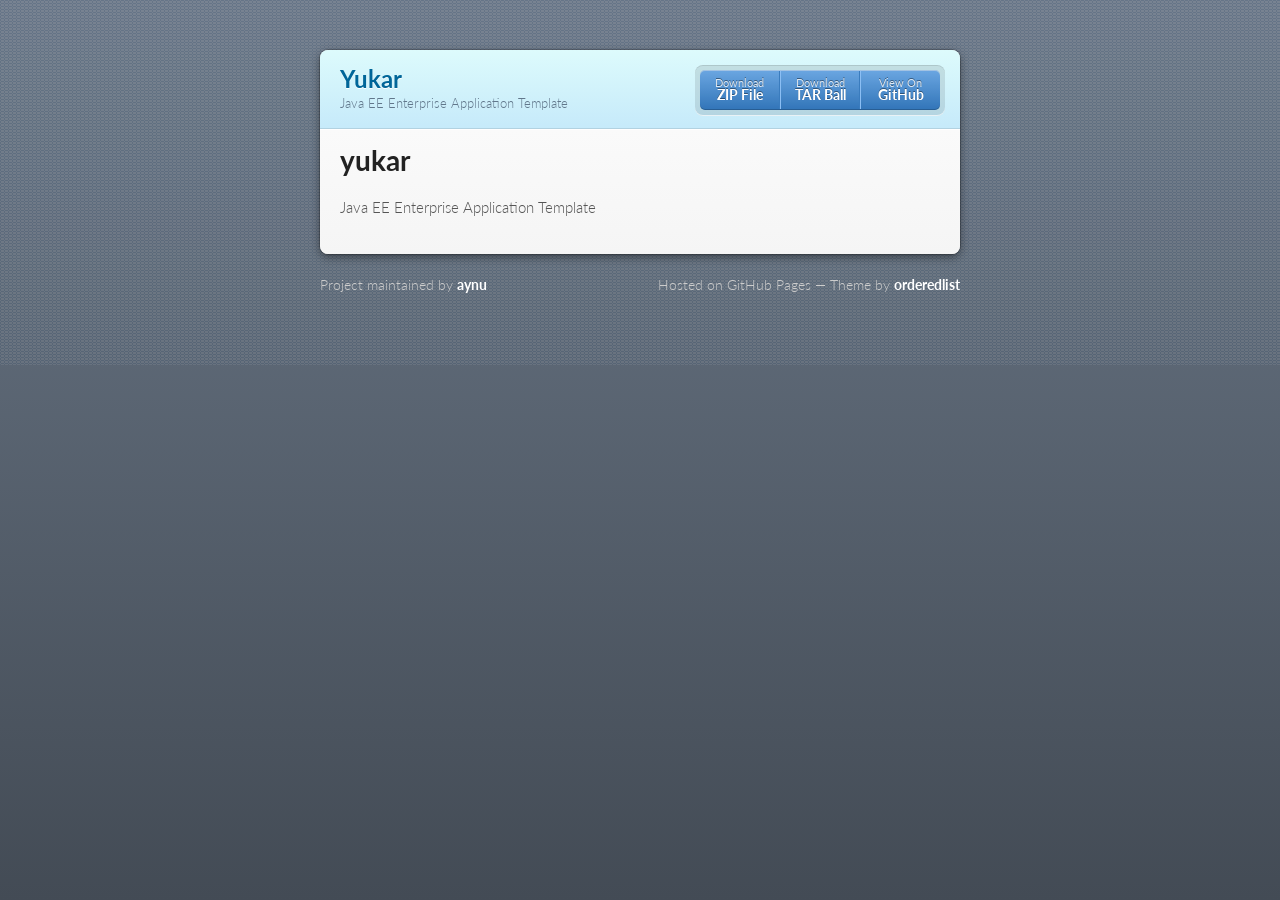
<file: index.html>
<!doctype html>
<html>
  <head>
    <meta charset="utf-8">
    <meta http-equiv="X-UA-Compatible" content="chrome=1">
    <title>Yukar by aynu</title>

    <link rel="stylesheet" href="stylesheets/styles.css">
    <link rel="stylesheet" href="stylesheets/pygment_trac.css">
    <script src="javascripts/scale.fix.js"></script>
    <meta name="viewport" content="width=device-width, initial-scale=1, user-scalable=no">

    <!--[if lt IE 9]>
    <script src="//html5shiv.googlecode.com/svn/trunk/html5.js"></script>
    <![endif]-->
  </head>
  <body>
    <div class="wrapper">
      <header>
        <h1>Yukar</h1>
        <p>Java EE Enterprise Application Template</p>
        <p class="view"><a href="https://github.com/aynu/yukar">View the Project on GitHub <small>aynu/yukar</small></a></p>
        <ul>
          <li><a href="https://github.com/aynu/yukar/zipball/master">Download <strong>ZIP File</strong></a></li>
          <li><a href="https://github.com/aynu/yukar/tarball/master">Download <strong>TAR Ball</strong></a></li>
          <li><a href="https://github.com/aynu/yukar">View On <strong>GitHub</strong></a></li>
        </ul>
      </header>
      <section>
        <h1>
<a id="yukar" class="anchor" href="#yukar" aria-hidden="true"><span class="octicon octicon-link"></span></a>yukar</h1>

<p>Java EE Enterprise Application Template</p>
      </section>
    </div>
    <footer>
      <p>Project maintained by <a href="https://github.com/aynu">aynu</a></p>
      <p>Hosted on GitHub Pages &mdash; Theme by <a href="https://github.com/orderedlist">orderedlist</a></p>
    </footer>
    <!--[if !IE]><script>fixScale(document);</script><![endif]-->
    
  </body>
</html>
</file>
<file: stylesheets/styles.css>
@import url(https://fonts.googleapis.com/css?family=Lato:300italic,700italic,300,700);
html {
  background: #6C7989;
  background: #6c7989 -webkit-gradient(linear, 50% 0%, 50% 100%, color-stop(0%, #6c7989), color-stop(100%, #434b55)) fixed;
  background: #6c7989 -webkit-linear-gradient(#6c7989, #434b55) fixed;
  background: #6c7989 -moz-linear-gradient(#6c7989, #434b55) fixed;
  background: #6c7989 -o-linear-gradient(#6c7989, #434b55) fixed;
  background: #6c7989 -ms-linear-gradient(#6c7989, #434b55) fixed;
  background: #6c7989 linear-gradient(#6c7989, #434b55) fixed;
}

body {
  padding: 50px 0;
  margin: 0;
  font: 14px/1.5 Lato, "Helvetica Neue", Helvetica, Arial, sans-serif;
  color: #555;
  font-weight: 300;
  background: url('[data-uri]') fixed;
}

.wrapper {
  width: 640px;
  margin: 0 auto;
  background: #DEDEDE;
  -webkit-border-radius: 8px;
  -moz-border-radius: 8px;
  -ms-border-radius: 8px;
  -o-border-radius: 8px;
  border-radius: 8px;
  -webkit-box-shadow: rgba(0, 0, 0, 0.2) 0 0 0 1px, rgba(0, 0, 0, 0.45) 0 3px 10px;
  -moz-box-shadow: rgba(0, 0, 0, 0.2) 0 0 0 1px, rgba(0, 0, 0, 0.45) 0 3px 10px;
  box-shadow: rgba(0, 0, 0, 0.2) 0 0 0 1px, rgba(0, 0, 0, 0.45) 0 3px 10px;
}

header, section, footer {
  display: block;
}

a {
  color: #069;
  text-decoration: none;
}

p {
  margin: 0 0 20px;
  padding: 0;
}

strong {
  color: #222;
  font-weight: 700;
}

header {
  -webkit-border-radius: 8px 8px 0 0;
  -moz-border-radius: 8px 8px 0 0;
  -ms-border-radius: 8px 8px 0 0;
  -o-border-radius: 8px 8px 0 0;
  border-radius: 8px 8px 0 0;
  background: #C6EAFA;
  background: -webkit-gradient(linear, 50% 0%, 50% 100%, color-stop(0%, #ddfbfc), color-stop(100%, #c6eafa));
  background: -webkit-linear-gradient(#ddfbfc, #c6eafa);
  background: -moz-linear-gradient(#ddfbfc, #c6eafa);
  background: -o-linear-gradient(#ddfbfc, #c6eafa);
  background: -ms-linear-gradient(#ddfbfc, #c6eafa);
  background: linear-gradient(#ddfbfc, #c6eafa);
  position: relative;
  padding: 15px 20px;
  border-bottom: 1px solid #B2D2E1;
}
header h1 {
  margin: 0;
  padding: 0;
  font-size: 24px;
  line-height: 1.2;
  color: #069;
  text-shadow: rgba(255, 255, 255, 0.9) 0 1px 0;
}
header.without-description h1 {
  margin: 10px 0;
}
header p {
  margin: 0;
  color: #61778B;
  width: 300px;
  font-size: 13px;
}
header p.view {
  display: none;
  font-weight: 700;
  text-shadow: rgba(255, 255, 255, 0.9) 0 1px 0;
  -webkit-font-smoothing: antialiased;
}
header p.view a {
  color: #06c;
}
header p.view small {
  font-weight: 400;
}
header ul {
  margin: 0;
  padding: 0;
  list-style: none;
  position: absolute;
  z-index: 1;
  right: 20px;
  top: 20px;
  height: 38px;
  padding: 1px 0;
  background: #5198DF;
  background: -webkit-gradient(linear, 50% 0%, 50% 100%, color-stop(0%, #77b9fb), color-stop(100%, #3782cd));
  background: -webkit-linear-gradient(#77b9fb, #3782cd);
  background: -moz-linear-gradient(#77b9fb, #3782cd);
  background: -o-linear-gradient(#77b9fb, #3782cd);
  background: -ms-linear-gradient(#77b9fb, #3782cd);
  background: linear-gradient(#77b9fb, #3782cd);
  border-radius: 5px;
  -webkit-box-shadow: inset rgba(255, 255, 255, 0.45) 0 1px 0, inset rgba(0, 0, 0, 0.2) 0 -1px 0;
  -moz-box-shadow: inset rgba(255, 255, 255, 0.45) 0 1px 0, inset rgba(0, 0, 0, 0.2) 0 -1px 0;
  box-shadow: inset rgba(255, 255, 255, 0.45) 0 1px 0, inset rgba(0, 0, 0, 0.2) 0 -1px 0;
  width: auto;
}
header ul:before {
  content: '';
  position: absolute;
  z-index: -1;
  left: -5px;
  top: -4px;
  right: -5px;
  bottom: -6px;
  background: rgba(0, 0, 0, 0.1);
  -webkit-border-radius: 8px;
  -moz-border-radius: 8px;
  -ms-border-radius: 8px;
  -o-border-radius: 8px;
  border-radius: 8px;
  -webkit-box-shadow: rgba(0, 0, 0, 0.2) 0 -1px 0, inset rgba(255, 255, 255, 0.7) 0 -1px 0;
  -moz-box-shadow: rgba(0, 0, 0, 0.2) 0 -1px 0, inset rgba(255, 255, 255, 0.7) 0 -1px 0;
  box-shadow: rgba(0, 0, 0, 0.2) 0 -1px 0, inset rgba(255, 255, 255, 0.7) 0 -1px 0;
}
header ul li {
  width: 79px;
  float: left;
  border-right: 1px solid #3A7CBE;
  height: 38px;
}
header ul li.single {
  border: none;
}
header ul li + li {
  width: 78px;
  border-left: 1px solid #8BBEF3;
}
header ul li + li + li {
  border-right: none;
  width: 79px;
}
header ul a {
  line-height: 1;
  font-size: 11px;
  color: #fff;
  color: rgba(255, 255, 255, 0.8);
  display: block;
  text-align: center;
  font-weight: 400;
  padding-top: 6px;
  height: 40px;
  text-shadow: rgba(0, 0, 0, 0.4) 0 -1px 0;
}
header ul a strong {
  font-size: 14px;
  display: block;
  color: #fff;
  -webkit-font-smoothing: antialiased;
}

section {
  padding: 15px 20px;
  font-size: 15px;
  border-top: 1px solid #fff;
  background: -webkit-gradient(linear, 50% 0%, 50% 700, color-stop(0%, #fafafa), color-stop(100%, #dedede));
  background: -webkit-linear-gradient(#fafafa, #dedede 700px);
  background: -moz-linear-gradient(#fafafa, #dedede 700px);
  background: -o-linear-gradient(#fafafa, #dedede 700px);
  background: -ms-linear-gradient(#fafafa, #dedede 700px);
  background: linear-gradient(#fafafa, #dedede 700px);
  -webkit-border-radius: 0 0 8px 8px;
  -moz-border-radius: 0 0 8px 8px;
  -ms-border-radius: 0 0 8px 8px;
  -o-border-radius: 0 0 8px 8px;
  border-radius: 0 0 8px 8px;
  position: relative;
}

h1, h2, h3, h4, h5, h6 {
  color: #222;
  padding: 0;
  margin: 0 0 20px;
  line-height: 1.2;
}

p, ul, ol, table, pre, dl {
  margin: 0 0 20px;
}

h1, h2, h3 {
  line-height: 1.1;
}

h1 {
  font-size: 28px;
}

h2 {
  color: #393939;
}

h3, h4, h5, h6 {
  color: #494949;
}

blockquote {
  margin: 0 -20px 20px;
  padding: 15px 20px 1px 40px;
  font-style: italic;
  background: #ccc;
  background: rgba(0, 0, 0, 0.06);
  color: #222;
}

img {
  max-width: 100%;
}

code, pre {
  font-family: Monaco, Bitstream Vera Sans Mono, Lucida Console, Terminal;
  color: #333;
  font-size: 12px;
  overflow-x: auto;
}

pre {
  padding: 20px;
  background: #3A3C42;
  color: #f8f8f2;
  margin: 0 -20px 20px;
}
pre code {
  color: #f8f8f2;
}
li pre {
  margin-left: -60px;
  padding-left: 60px;
}

table {
  width: 100%;
  border-collapse: collapse;
}

th, td {
  text-align: left;
  padding: 5px 10px;
  border-bottom: 1px solid #aaa;
}

dt {
  color: #222;
  font-weight: 700;
}

th {
  color: #222;
}

small {
  font-size: 11px;
}

hr {
  border: 0;
  background: #aaa;
  height: 1px;
  margin: 0 0 20px;
}

footer {
  width: 640px;
  margin: 0 auto;
  padding: 20px 0 0;
  color: #ccc;
  overflow: hidden;
}
footer a {
  color: #fff;
  font-weight: bold;
}
footer p {
  float: left;
}
footer p + p {
  float: right;
}

@media print, screen and (max-width: 740px) {
  body {
    padding: 0;
  }

  .wrapper {
    -webkit-border-radius: 0;
    -moz-border-radius: 0;
    -ms-border-radius: 0;
    -o-border-radius: 0;
    border-radius: 0;
    -webkit-box-shadow: none;
    -moz-box-shadow: none;
    box-shadow: none;
    width: 100%;
  }

  footer {
    -webkit-border-radius: 0;
    -moz-border-radius: 0;
    -ms-border-radius: 0;
    -o-border-radius: 0;
    border-radius: 0;
    padding: 20px;
    width: auto;
  }
  footer p {
    float: none;
    margin: 0;
  }
  footer p + p {
    float: none;
  }
}
@media print, screen and (max-width:580px) {
  header ul {
    display: none;
  }

  header p.view {
    display: block;
  }

  header p {
    width: 100%;
  }
}
@media print {
  header p.view a small:before {
    content: 'at http://github.com/';
  }
}
</file>
<file: stylesheets/pygment_trac.css>
.highlight .hll { background-color: #49483e }
.highlight  { background: #3A3C42; color: #f8f8f2 }
.highlight .c { color: #75715e } /* Comment */
.highlight .err { color: #960050; background-color: #1e0010 } /* Error */
.highlight .k { color: #66d9ef } /* Keyword */
.highlight .l { color: #ae81ff } /* Literal */
.highlight .n { color: #f8f8f2 } /* Name */
.highlight .o { color: #f92672 } /* Operator */
.highlight .p { color: #f8f8f2 } /* Punctuation */
.highlight .cm { color: #75715e } /* Comment.Multiline */
.highlight .cp { color: #75715e } /* Comment.Preproc */
.highlight .c1 { color: #75715e } /* Comment.Single */
.highlight .cs { color: #75715e } /* Comment.Special */
.highlight .ge { font-style: italic } /* Generic.Emph */
.highlight .gs { font-weight: bold } /* Generic.Strong */
.highlight .kc { color: #66d9ef } /* Keyword.Constant */
.highlight .kd { color: #66d9ef } /* Keyword.Declaration */
.highlight .kn { color: #f92672 } /* Keyword.Namespace */
.highlight .kp { color: #66d9ef } /* Keyword.Pseudo */
.highlight .kr { color: #66d9ef } /* Keyword.Reserved */
.highlight .kt { color: #66d9ef } /* Keyword.Type */
.highlight .ld { color: #e6db74 } /* Literal.Date */
.highlight .m { color: #ae81ff } /* Literal.Number */
.highlight .s { color: #e6db74 } /* Literal.String */
.highlight .na { color: #a6e22e } /* Name.Attribute */
.highlight .nb { color: #f8f8f2 } /* Name.Builtin */
.highlight .nc { color: #a6e22e } /* Name.Class */
.highlight .no { color: #66d9ef } /* Name.Constant */
.highlight .nd { color: #a6e22e } /* Name.Decorator */
.highlight .ni { color: #f8f8f2 } /* Name.Entity */
.highlight .ne { color: #a6e22e } /* Name.Exception */
.highlight .nf { color: #a6e22e } /* Name.Function */
.highlight .nl { color: #f8f8f2 } /* Name.Label */
.highlight .nn { color: #f8f8f2 } /* Name.Namespace */
.highlight .nx { color: #a6e22e } /* Name.Other */
.highlight .py { color: #f8f8f2 } /* Name.Property */
.highlight .nt { color: #f92672 } /* Name.Tag */
.highlight .nv { color: #f8f8f2 } /* Name.Variable */
.highlight .ow { color: #f92672 } /* Operator.Word */
.highlight .w { color: #f8f8f2 } /* Text.Whitespace */
.highlight .mf { color: #ae81ff } /* Literal.Number.Float */
.highlight .mh { color: #ae81ff } /* Literal.Number.Hex */
.highlight .mi { color: #ae81ff } /* Literal.Number.Integer */
.highlight .mo { color: #ae81ff } /* Literal.Number.Oct */
.highlight .sb { color: #e6db74 } /* Literal.String.Backtick */
.highlight .sc { color: #e6db74 } /* Literal.String.Char */
.highlight .sd { color: #e6db74 } /* Literal.String.Doc */
.highlight .s2 { color: #e6db74 } /* Literal.String.Double */
.highlight .se { color: #ae81ff } /* Literal.String.Escape */
.highlight .sh { color: #e6db74 } /* Literal.String.Heredoc */
.highlight .si { color: #e6db74 } /* Literal.String.Interpol */
.highlight .sx { color: #e6db74 } /* Literal.String.Other */
.highlight .sr { color: #e6db74 } /* Literal.String.Regex */
.highlight .s1 { color: #e6db74 } /* Literal.String.Single */
.highlight .ss { color: #e6db74 } /* Literal.String.Symbol */
.highlight .bp { color: #f8f8f2 } /* Name.Builtin.Pseudo */
.highlight .vc { color: #f8f8f2 } /* Name.Variable.Class */
.highlight .vg { color: #f8f8f2 } /* Name.Variable.Global */
.highlight .vi { color: #f8f8f2 } /* Name.Variable.Instance */
.highlight .il { color: #ae81ff } /* Literal.Number.Integer.Long */
</file>
